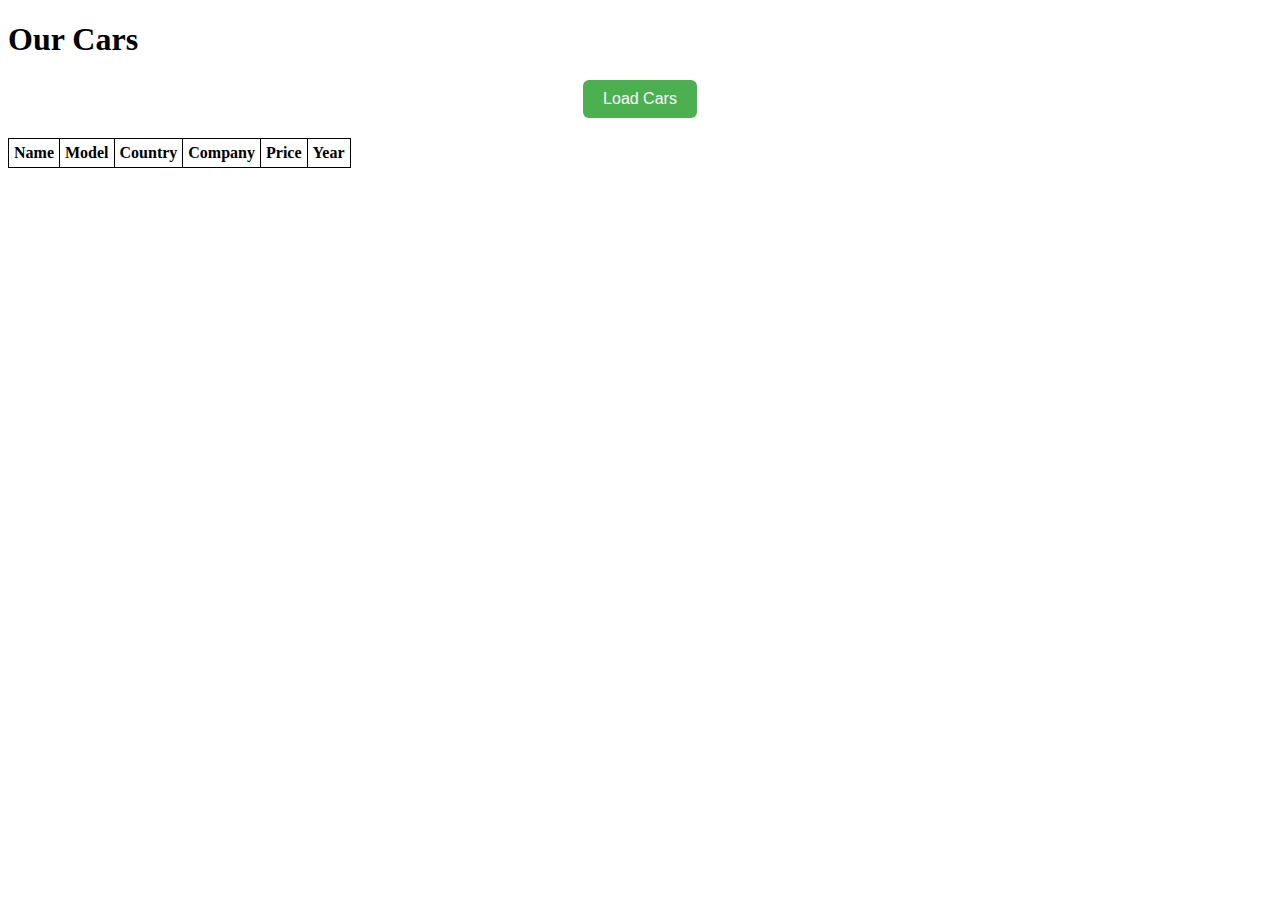
<file: AT2/project/index.html>
<!DOCTYPE html>
<html lang="en">
<head>
    <meta charset="UTF-8">
    <meta name="viewport" content="width=device-width, initial-scale=1.0">
    <title>Classics</title>
    <link rel="stylesheet" href="css/style.css">
</head>
<body>
    <h1>Our Cars</h1>

    <div class="btn">
        <button id="loadBtn">Load Cars</button>
    </div>

    <table id="carTable">
        <thead>
            <tr>
                <th>Name</th>
                <th>Model</th>
                <th>Country</th>
                <th>Company</th>
                <th>Price</th>
                <th>Year</th>
            </tr>
        </thead>
        <tbody id="carTableBody">
            <!-- XML data will be inserted here -->
        </tbody>
    </table>

<script src="js/main3.js"></script>
</body>
</html>
</file>
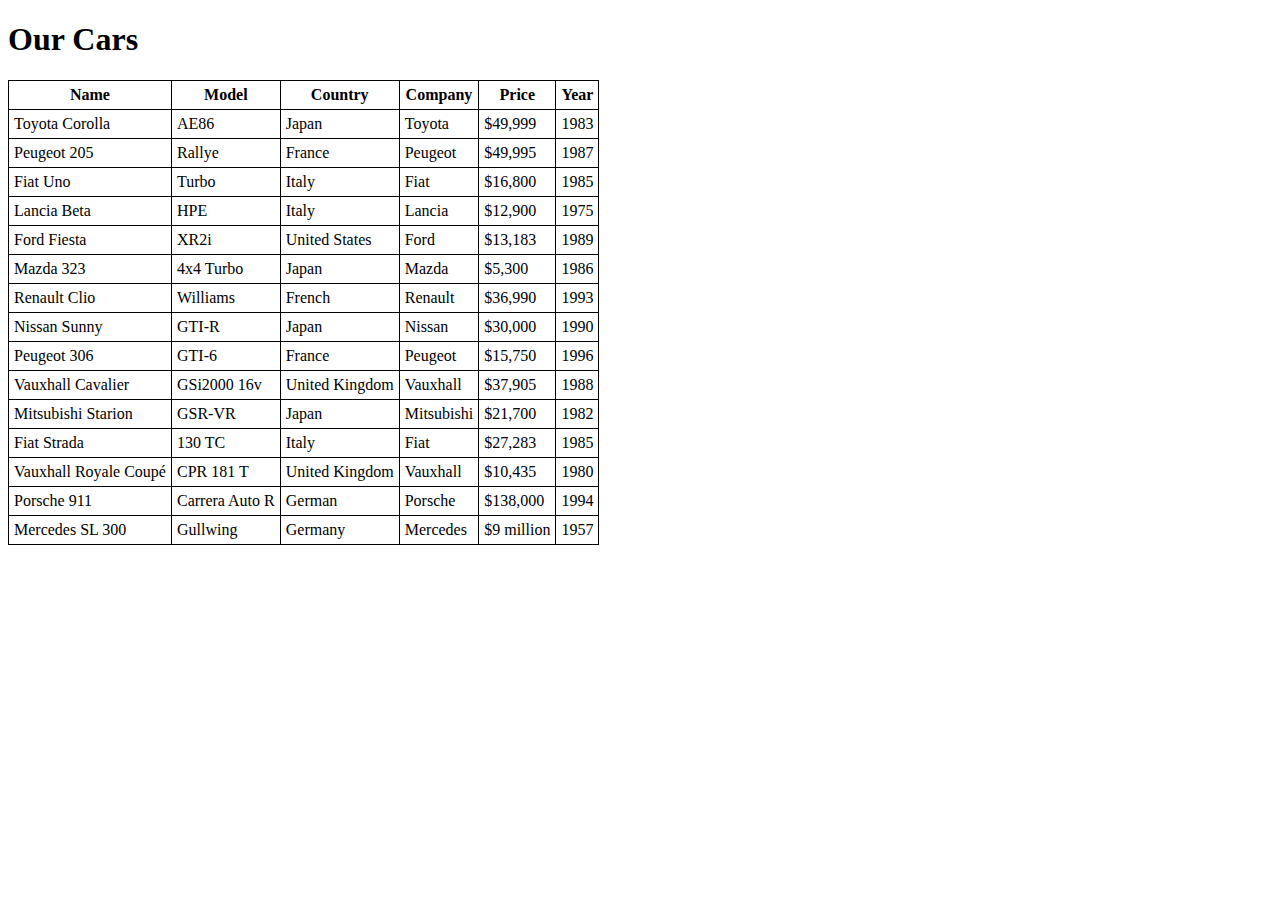
<file: AT3/project/index.html>
<!DOCTYPE html>
<html lang="en">
<head>
    <meta charset="UTF-8">
    <meta name="viewport" content="width=device-width, initial-scale=1.0">
    <title>Classics</title>
    <link rel="stylesheet" href="css/style.css">
</head>
<body>
    <h1>Our Cars</h1>

    <table id="carTable">
        <thead>
            <tr>
                <th>Name</th>
                <th>Model</th>
                <th>Country</th>
                <th>Company</th>
                <th>Price</th>
                <th>Year</th>
            </tr>
        </thead>
        <tbody id="carTableBody">
            <!-- XML data will be inserted here -->
        </tbody>
    </table>

<script src="js/main2.js"></script>
</body>
</html>
</file>
<file: AT2/project/css/style.css>
table, th, td {
    border: 1px solid black;
    border-collapse: collapse;
}

th, td {
    padding: 5px;
}

.btn {
    text-align: center;
    margin: 20px;
}

button {
    padding: 10px 20px;
    font-size: 1em;
    border: none;
    border-radius: 6px;
    background-color: #4CAF50;
    color: white;
    cursor: pointer;
}
</file>
<file: AT3/project/css/style.css>
table, th, td {
    border: 1px solid black;
    border-collapse: collapse;
}
th, td {
    padding: 5px;
}

.price { font-weight: 600; }
.price-high {
  color: #7a0b0b;
  background: #ffecec;
  padding: 2px 6px;
  border-radius: 6px;
}
.price-mid {
  color: #8a5a00;
  background: #fff7e0;
  padding: 2px 6px;
  border-radius: 6px;
}
</file>
